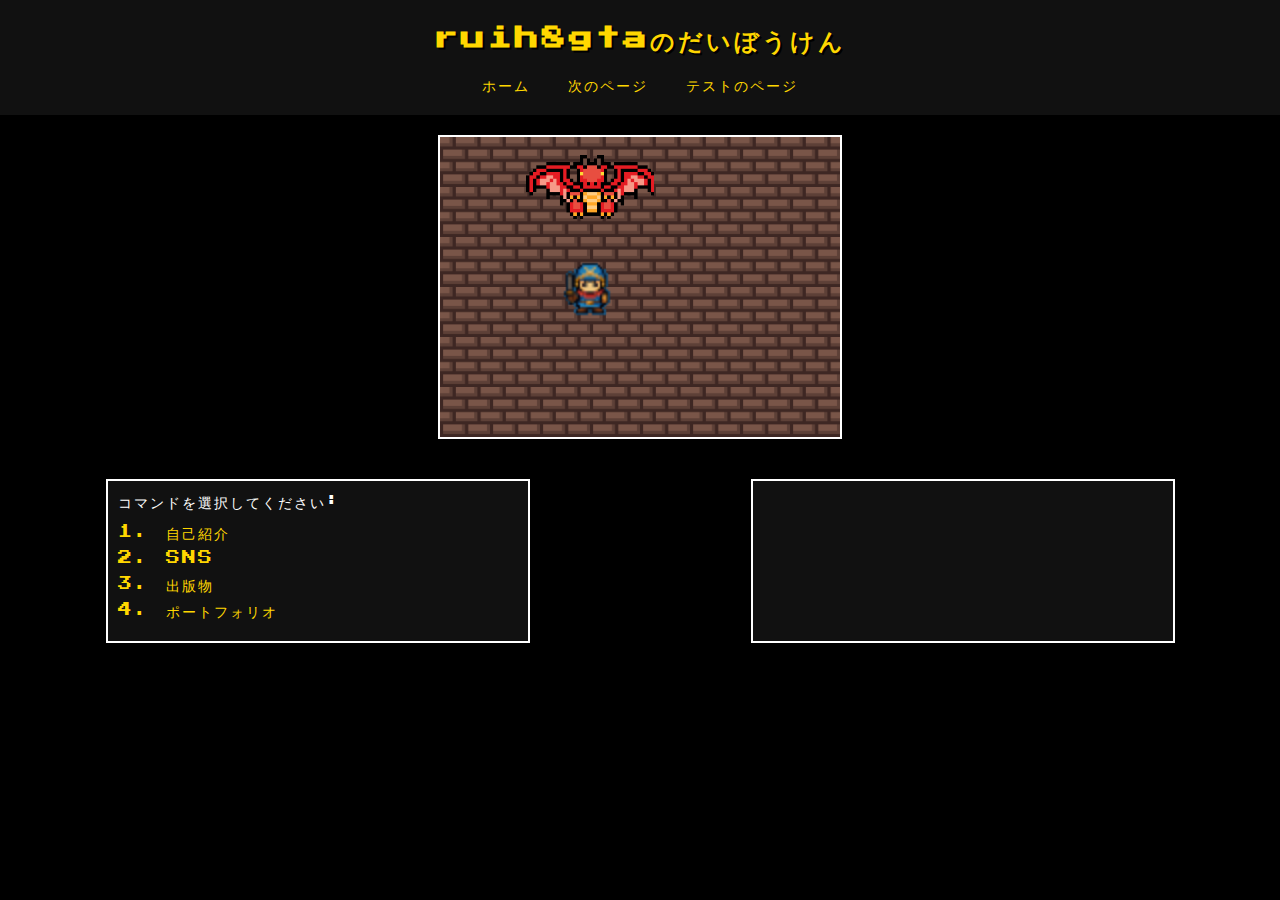
<file: index.html>
<!DOCTYPE html>
<html lang="ja">
<head>
    <meta charset="UTF-8">
    <meta name="viewport" content="width=device-width, initial-scale=1.0">
    <title>ruih8gtaのだいぼうけん</title>
    <link href="https://fonts.googleapis.com/css2?family=Press+Start+2P&display=swap" rel="stylesheet">
    <link rel="stylesheet" href="style.css"> <!-- 外部CSSを読み込み -->
</head>
<body>
    <div id="header-container">
    </div> <!-- ヘッダーを挿入するコンテナ -->
    <div class="game-area">
        <div class="character grid-position" id="character" data-grid-x="3" data-grid-y="3"></div>
        <div class="dragon grid-position" id="dragon" data-grid-x="3" data-grid-y="1"></div> <!-- ドラゴンを追加 -->
    </div>
    <!--
    <div id="cursor">
        <button id="up-btn">↑</button>
        <button id="left-btn">←</button>
        <button id="down-btn">↓</button>
        <button id="right-btn">→</button>
        <button id="a-btn">A</button>
    </div>
    -->
    <div style="display: flex; justify-content: center; gap: 10px;"> <!-- フレックスボックスで配置 -->
        <div class="command-area">
            <p>コマンドを選択してください:</p>
            <ul>
                <li><a href="#" data-command="1">1. 自己紹介</a></li>
                <li><a href="#" data-command="2">2. SNS</a></li>
                <li><a href="#" data-command="3">3. 出版物</a></li>
                <li><a href="#" data-command="4">4. ポートフォリオ</a></li>
            </ul>
        </div>
        <div id="content-area" class="content-area">
            <!-- コンテンツがここに表示されます -->
        </div>
    </div>
    <script>
        fetch("header.html") // ヘッダーのHTMLを取得
        .then((response) => response.text())
        .then((data) => document.querySelector("#header-container").innerHTML = data);
    </script> <!-- ヘッダーを読み込むJavaScript -->
    <script src="script.js"></script> <!-- 外部JavaScriptを読み込み -->
</body>
</html>
</file>
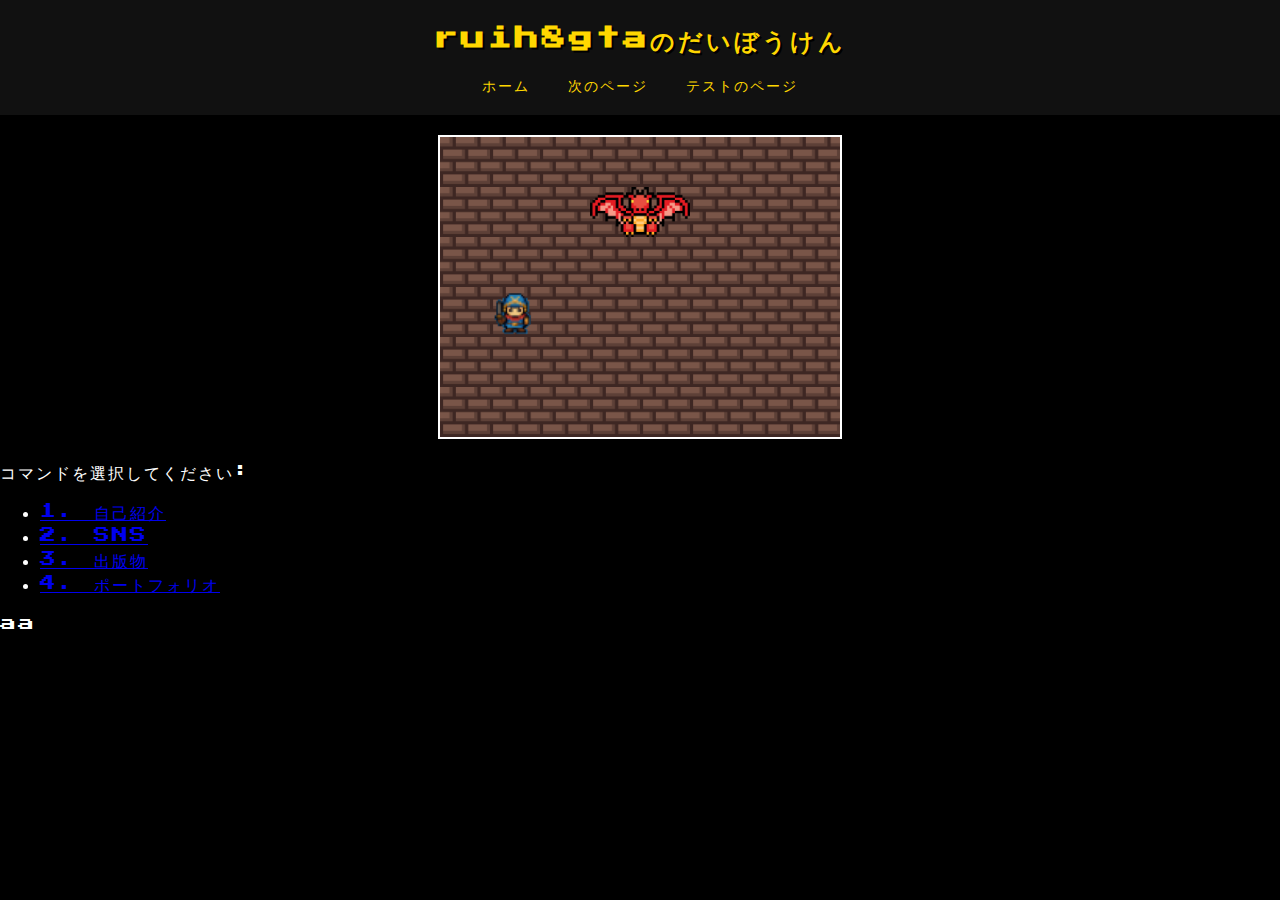
<file: test.html>
<!DOCTYPE html>
<html lang="ja">
<head>
    <meta charset="UTF-8">
    <meta name="viewport" content="width=device-width, initial-scale=1.0">
    <title>ruih8gtaのだいぼうけん</title>
    <link href="https://fonts.googleapis.com/css2?family=Press+Start+2P&display=swap" rel="stylesheet">
    <link rel="stylesheet" href="style.css"> <!-- 外部CSSを読み込み -->
    <style>
        /* Canvas specific styles */
        #gameCanvas {
            display: block;
            margin: 20px auto;
            background-color: #222;
            border: 2px solid #fff;
        }
        /* ...existing css code... */
    </style>
</head>
<body>
    <div id="header-container"> 
    </div> <!-- ヘッダーを挿入するコンテナ -->
    <canvas id="gameCanvas" width="400" height="300"></canvas>
        <div class="command-area2">
            <p>コマンドを選択してください:</p>
            <ul>
                <li><a href="#" data-command="1">1. 自己紹介</a></li>
                <li><a href="#" data-command="2">2. SNS</a></li>
                <li><a href="#" data-command="3">3. 出版物</a></li>
                <li><a href="#" data-command="4">4. ポートフォリオ</a></li>
            </ul>
        </div>
        <div id="content-area2" class="content-area2">
          aa
            <!-- コンテンツがここに表示されます -->
        </div>
    <script>
        fetch("header.html") // ヘッダーのHTMLを取得
        .then((response) => response.text())
        .then((data) => document.querySelector("#header-container").innerHTML = data);

        // Canvas game logic
        const canvas = document.getElementById('gameCanvas');
        const ctx = canvas.getContext('2d');
        const gridSize = 50;

        // Game state
        let playerX = 1;
        let playerY = 3;
        let dragonX = 3;
        let dragonY = 1;
        const dragonSize = 2; // ドラゴンは2グリッド分の大きさ

        // Function to move dragon randomly
        function moveDragon() {
            let newX = dragonX;
            let newY = dragonY;
            const maxX = Math.floor(canvas.width / gridSize) - dragonSize;
            const maxY = Math.floor(canvas.height / gridSize) - 1;

            // ランダムに方向を選択 (0: 上, 1: 下, 2: 左, 3: 右)
            const direction = Math.floor(Math.random() * 4);
            
            switch(direction) {
                case 0: if (newY > 0) newY--; break; // 上
                case 1: if (newY < maxY) newY++; break; // 下
                case 2: if (newX > 0) newX--; break; // 左
                case 3: if (newX < maxX) newX++; break; // 右
            }

            // プレイヤーとの衝突がない場合のみ移動
            if (!(newX <= playerX && playerX < newX + dragonSize && newY === playerY)) {
                dragonX = newX;
                dragonY = newY;
                render();
            }
        }

        // Start dragon movement
        setInterval(moveDragon, 2000);

        // Load images
        const playerImage = new Image();
        playerImage.src = 'asset/yusha.png';
        const dragonImage = new Image();
        dragonImage.src = 'asset/dragon.png';
        const backgroundImage = new Image();
        backgroundImage.src = 'asset/renga.png';

        function render() {
            ctx.clearRect(0, 0, canvas.width, canvas.height);

            // Draw background
            for(let y = 0; y < canvas.height; y += gridSize) {
                for(let x = 0; x < canvas.width; x += gridSize) {
                    ctx.drawImage(backgroundImage, x, y, gridSize, gridSize);
                }
            }

            // Draw dragon with double width
            ctx.drawImage(dragonImage, dragonX * gridSize, dragonY * gridSize, gridSize * dragonSize, gridSize);
            // Draw player
            ctx.drawImage(playerImage, playerX * gridSize, playerY * gridSize, gridSize, gridSize);
        }

        // Handle keyboard input
        document.addEventListener('keydown', (event) => {
            let newX = playerX;
            let newY = playerY;

            switch (event.key) {
                case 'ArrowUp': if (playerY > 0) newY--; break;
                case 'ArrowDown': if (playerY < 5) newY++; break;
                case 'ArrowLeft': if (playerX > 0) newX--; break;
                case 'ArrowRight': 
                    if (playerX < 7) {
                        newX++;
                    } else {
                        window.location.href = 'nextpage.html';
                        return;
                    }
                    break;
            }

            // Check collision with dragon (considering dragon size)
            if (!(newX >= dragonX && newX < dragonX + dragonSize && newY === dragonY)) {
                playerX = newX;
                playerY = newY;
                render();
            }
        });

        // Initial render
        Promise.all([
            new Promise(resolve => playerImage.onload = resolve),
            new Promise(resolve => dragonImage.onload = resolve),
            new Promise(resolve => backgroundImage.onload = resolve)
        ]).then(() => {
            render();
        });
        document.addEventListener("DOMContentLoaded", () => {
    // コンテンツエリアの要素を取得
    const contentArea = document.getElementById('content-area2');
    // コマンドリンクの要素を取得
    const commandLinks = document.querySelectorAll('.command-area2 a');

    commandLinks.forEach(link => {
        link.addEventListener('click', (event) => {
            event.preventDefault();
            const command = event.target.dataset.command;
            let content = '';

            switch (command) {
                case '1':
                    content = '職業：データサイエンティスト<br>スキル：Python<br>必殺技：合気道';
                    break;
                case '2':
                    content = 'SNS: <a href="https://twitter.com" target="_blank">Twitter</a>, <a href="https://instagram.com" target="_blank">Instagram</a>, <a href="https://linkedin.com" target="_blank">LinkedIn</a>';
                    break;
                case '3':
                    content = '出版物: 書籍タイトル1, 書籍タイトル2';
                    break;
                case '4':
                    content = 'ポートフォリオ: プロジェクト1, プロジェクト2';
                    break;
                default:
                    content = '指示を待っている。';
            }

            contentArea.innerHTML = content;
            contentArea.style.display = 'block';
        });
    });
});
    </script> <!-- ヘッダーを読み込むJavaScript -->
    <script src="script.js"></script> <!-- 外部JavaScriptを読み込み -->
</body>
</html>
</file>
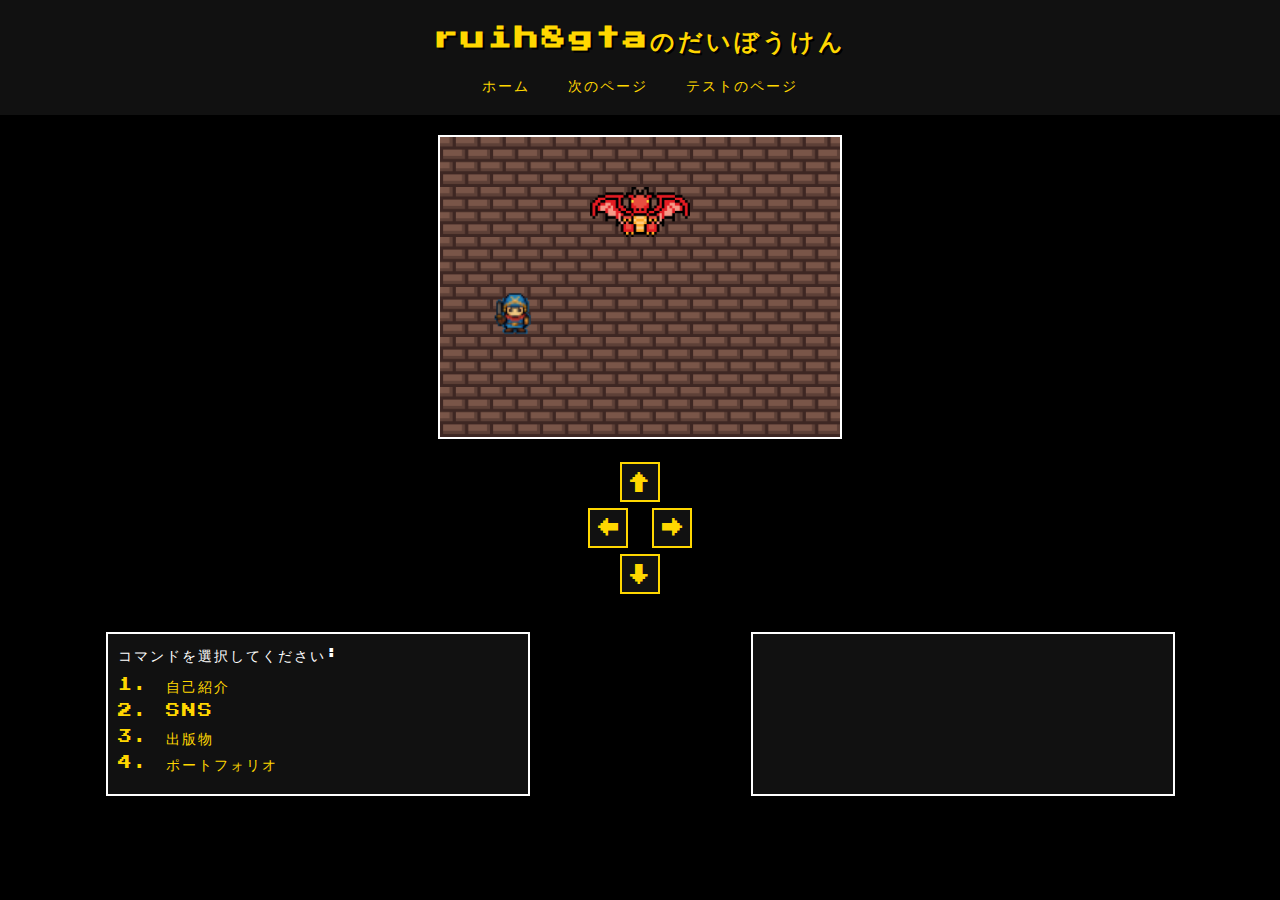
<file: test/test.html>
<!DOCTYPE html>
<html lang="ja">
<head>
    <meta charset="UTF-8">
    <meta name="viewport" content="width=device-width, initial-scale=1.0">
    <title>ruih8gtaのだいぼうけん</title>
    <link href="https://fonts.googleapis.com/css2?family=Press+Start+2P&display=swap" rel="stylesheet">
    <link rel="stylesheet" href="test_style.css"> <!-- 外部CSSを読み込み -->
    <style>
        /* Canvas specific styles */
        #gameCanvas {
            display: block;
            margin: 20px auto;
            background-color: #222;
            border: 2px solid #fff;
        }
        /* ...existing css code... */
    </style>
</head>
<body>
    <div id="header-container"> 
    </div> <!-- ヘッダーを挿入するコンテナ -->
    <canvas id="gameCanvas" width="400" height="300"></canvas>
    <div id="cursor">
        <button id="up">↑</button>
        <div>
            <button id="left">←</button>
            <button id="right">→</button>
        </div>
        <button id="down">↓</button>
    </div>
    <div style="display: flex; justify-content: center; gap: 10px;"> <!-- フレックスボックスで配置 -->
        <div class="command-area">
            <p>コマンドを選択してください:</p>
            <ul>
                <li><a href="#" data-command="1">1. 自己紹介</a></li>
                <li><a href="#" data-command="2">2. SNS</a></li>
                <li><a href="#" data-command="3">3. 出版物</a></li>
                <li><a href="#" data-command="4">4. ポートフォリオ</a></li>
            </ul>
        </div>
        <div id="content-area" class="content-area">
            <!-- コンテンツがここに表示されます -->
        </div>
    </div>
    <script src="test.js"></script> <!-- 外部JavaScriptを読み込み -->
    <script src="test2.js"></script> <!-- 外部JavaScriptを読み込み -->
    <script src="test_game.js"></script>
</body>
</html>
</file>
<file: style.css>
body {
    font-family: 'Press Start 2P', cursive; /* レトロなフォントを設定 */
    background-color: #000; /* 背景色を黒に設定 */
    color: #fff; /* テキストカラーを白に設定 */
    margin: 0; /* ページ全体の余白をなくす */
    padding: 0; /* ページ全体のパディングをなくす */
    /*overflow: hidden; /* スクロールバーを非表示にする */
    font-size: 16px; /* ドラクエ風の文字サイズを設定 */
    letter-spacing: 2px; /* 文字間隔を広げてドラクエ風に */
    line-height: 1.5; /* 行間を調整 */
}

h1 {
    color: #FFD700; /* ゴールドカラーを設定 */
    text-shadow: 2px 2px 0 #000; /* テキストに黒い影を追加 */
    text-align: center; /* テキストを中央揃えにする */
    margin-top: 10px; /* 上部に余白を追加 */
    font-size: 24px; /* 見出しの文字サイズを調整 */
    letter-spacing: 3px; /* 見出しの文字間隔を広げる */
    font-family: 'Press Start 2P', cursive; /* レトロなフォントを適用 */
}

.game-area {
    position: relative; /* 子要素の位置を基準にする */
    width: 400px; /* ゲームエリアの幅を設定 */
    height: 300px; /* ゲームエリアの高さを設定 */
    background-color: #222; /* 背景色を濃いグレーに設定 */
    background-image: url('asset/renga.png'); /* 背景画像を設定 */
    background-size: 50px 50px; /* グリッドサイズに合わせて背景画像を調整 */
    background-repeat: repeat; /* 画像を繰り返して敷き詰める */
    border: 2px solid #fff; /* 白い枠線を追加 */
    margin: 20px auto; /* 上下に余白を追加し、中央揃えにする */
    overflow: hidden; /* 子要素がはみ出さないようにする */
}

.grid-position {
    position: absolute; /* 親要素を基準に絶対位置を設定 */
    width: 50px; /* グリッドサイズに合わせる */
    height: 50px; /* グリッドサイズに合わせる */
    background-size: cover; /* 背景画像を要素全体に拡大縮小して表示 */
}

[data-grid-x][data-grid-y] {
    left: calc(var(--grid-x) * 50px); /* X座標をグリッド単位で計算 */
    top: calc(var(--grid-y) * 50px); /* Y座標をグリッド単位で計算 */
}

.character {
    position: absolute; /* 親要素を基準に絶対位置を設定 */
    width: 64px; /* キャラクターの幅を設定 */
    height: 64px; /* キャラクターの高さを設定 */
    background-image: url('asset/yusha.png'); /* キャラクター画像を指定 */
    background-size: cover; /* 画像を要素全体に拡大縮小して表示 */
    top: 50%; /* 親要素の高さの50%の位置に配置 */
    left: 50%; /* 親要素の幅の50%の位置に配置 */
    transform: translate(-50%, -50%); /* 中心に配置するために位置を調整 */
}

.dragon {
    position: absolute; /* 親要素を基準に絶対位置を設定 */
    width: 128px; /* ドラゴンの幅を設定 */
    height: 64px; /* ドラゴンの高さを設定 */
    background-image: url('asset/dragon.png'); /* ドラゴン画像を指定 */
    background-size: cover; /* 画像を要素全体に拡大縮小して表示 */
    top: 50%; /* 親要素の高さの50%の位置に配置 */
    left: 50%; /* 親要素の幅の50%の位置に配置 */
    transform: translate(-50%, -50%); /* 中心に配置するために位置を調整 */
}

.command-area {
    width: 400px; /* ゲームエリアと同じ幅 */
    margin: 20px auto; /* 中央揃え */
    padding: 10px;
    background-color: #111; /* 背景色を濃い黒に設定 */
    border: 2px solid #fff; /* 白い枠線を追加 */
    color: #fff; /* テキストカラーを白に設定 */
    font-family: 'Press Start 2P', cursive; /* レトロなフォントを適用 */
    font-size: 14px; /* フォントサイズを調整 */
}

.command-area p {
    margin: 0 0 10px 0; /* 下部に余白を追加 */
}

.command-area ul {
    list-style: none; /* リストのマーカーを削除 */
    padding: 0; /* パディングを削除 */
    margin: 0 0 10px 0; /* 下部に余白を追加 */
}

.command-area li {
    margin-bottom: 5px; /* 各リスト項目の間に余白を追加 */
}

.command-area a {
    color: #FFD700; /* ゴールドカラーを設定 */
    text-decoration: none; /* 下線を削除 */
    font-family: 'Press Start 2P', cursive; /* レトロなフォントを適用 */
    font-size: 14px; /* フォントサイズを調整 */
    cursor: pointer; /* カーソルをポインターに変更 */
}

.command-area a:hover {
    text-decoration: underline; /* ホバー時に下線を表示 */
}

.content-area {
    width: 400px; /* ゲームエリアと同じ幅 */
    margin: 20px auto; /* 中央揃え */
    padding: 10px;
    background-color: #111; /* command-areaと同じ背景色 */
    border: 2px solid #fff; /* command-areaと同じ枠線 */
    color: #fff; /* command-areaと同じテキストカラー */
    font-family: 'Press Start 2P', cursive; /* command-areaと同じフォント */
    font-size: 14px; /* command-areaと同じフォントサイズ */
}

#command-input {
    width: calc(100% - 80px); /* ボタンを考慮した幅 */
    padding: 5px;
    font-family: 'Press Start 2P', cursive; /* レトロなフォントを適用 */
    font-size: 14px; /* フォントサイズを調整 */
    margin-right: 10px; /* ボタンとの間に余白を追加 */
}

#execute-command {
    padding: 5px 10px;
    font-family: 'Press Start 2P', cursive; /* レトロなフォントを適用 */
    font-size: 14px; /* フォントサイズを調整 */
    cursor: pointer; /* カーソルをポインターに変更 */
}

.site-header {
    background-color: #111;
    color: #FFD700;
    padding: 20px;
    text-align: center;
    margin-bottom: 20px;
}

.site-header h1 {
    margin: 0 0 15px 0;
}

.site-header nav a {
    color: #FFD700;
    text-decoration: none;
    margin: 0 10px;
    font-size: 14px;
}

.site-header nav a:hover {
    text-decoration: underline;
}

/* ここからカーソルのスタイル */
#cursor {
    display: flex;
    flex-direction: column;
    align-items: center;
    margin: 15px; /* 20pxから15pxに変更 */
}

#cursor button {
    width: 40px;  /* 50pxから40pxに変更 */
    height: 40px; /* 50pxから40pxに変更 */
    margin: 3px;  /* 5pxから3pxに変更 */
    font-size: 20px; /* 24pxから20pxに変更 */
    font-family: 'Press Start 2P', cursive;
    background-color: #111;
    color: #FFD700;
    border: 2px solid #FFD700;
    cursor: pointer;
}

#cursor button:hover {
    background-color: #333;
}

#cursor button:active {
    background-color: #444;
}
</file>
<file: test/test_style.css>
body {
    font-family: 'Press Start 2P', cursive; /* レトロなフォントを設定 */
    background-color: #000; /* 背景色を黒に設定 */
    color: #fff; /* テキストカラーを白に設定 */
    margin: 0; /* ページ全体の余白をなくす */
    padding: 0; /* ページ全体のパディングをなくす */
    overflow: hidden; /* スクロールバーを非表示にする */
    font-size: 16px; /* ドラクエ風の文字サイズを設定 */
    letter-spacing: 2px; /* 文字間隔を広げてドラクエ風に */
    line-height: 1.5; /* 行間を調整 */
}

h1 {
    color: #FFD700; /* ゴールドカラーを設定 */
    text-shadow: 2px 2px 0 #000; /* テキストに黒い影を追加 */
    text-align: center; /* テキストを中央揃えにする */
    margin-top: 10px; /* 上部に余白を追加 */
    font-size: 24px; /* 見出しの文字サイズを調整 */
    letter-spacing: 3px; /* 見出しの文字間隔を広げる */
    font-family: 'Press Start 2P', cursive; /* レトロなフォントを適用 */
}


.grid-position {
    position: absolute; /* 親要素を基準に絶対位置を設定 */
    width: 50px; /* グリッドサイズに合わせる */
    height: 50px; /* グリッドサイズに合わせる */
    background-size: cover; /* 背景画像を要素全体に拡大縮小して表示 */
}

[data-grid-x][data-grid-y] {
    left: calc(var(--grid-x) * 50px); /* X座標をグリッド単位で計算 */
    top: calc(var(--grid-y) * 50px); /* Y座標をグリッド単位で計算 */
}

.command-area {
    width: 400px; /* ゲームエリアと同じ幅 */
    margin: 20px auto; /* 中央揃え */
    padding: 10px;
    background-color: #111; /* 背景色を濃い黒に設定 */
    border: 2px solid #fff; /* 白い枠線を追加 */
    color: #fff; /* テキストカラーを白に設定 */
    font-family: 'Press Start 2P', cursive; /* レトロなフォントを適用 */
    font-size: 14px; /* フォントサイズを調整 */
}

.command-area p {
    margin: 0 0 10px 0; /* 下部に余白を追加 */
}

.command-area ul {
    list-style: none; /* リストのマーカーを削除 */
    padding: 0; /* パディングを削除 */
    margin: 0 0 10px 0; /* 下部に余白を追加 */
}

.command-area li {
    margin-bottom: 5px; /* 各リスト項目の間に余白を追加 */
}

.command-area a {
    color: #FFD700; /* ゴールドカラーを設定 */
    text-decoration: none; /* 下線を削除 */
    font-family: 'Press Start 2P', cursive; /* レトロなフォントを適用 */
    font-size: 14px; /* フォントサイズを調整 */
    cursor: pointer; /* カーソルをポインターに変更 */
}

.command-area a:hover {
    text-decoration: underline; /* ホバー時に下線を表示 */
}

.content-area {
    width: 400px; /* ゲームエリアと同じ幅 */
    margin: 20px auto; /* 中央揃え */
    padding: 10px;
    background-color: #111; /* command-areaと同じ背景色 */
    border: 2px solid #fff; /* command-areaと同じ枠線 */
    color: #fff; /* command-areaと同じテキストカラー */
    font-family: 'Press Start 2P', cursive; /* command-areaと同じフォント */
    font-size: 14px; /* command-areaと同じフォントサイズ */
}

#command-input {
    width: calc(100% - 80px); /* ボタンを考慮した幅 */
    padding: 5px;
    font-family: 'Press Start 2P', cursive; /* レトロなフォントを適用 */
    font-size: 14px; /* フォントサイズを調整 */
    margin-right: 10px; /* ボタンとの間に余白を追加 */
}

#execute-command {
    padding: 5px 10px;
    font-family: 'Press Start 2P', cursive; /* レトロなフォントを適用 */
    font-size: 14px; /* フォントサイズを調整 */
    cursor: pointer; /* カーソルをポインターに変更 */
}

.site-header {
    background-color: #111;
    color: #FFD700;
    padding: 20px;
    text-align: center;
    margin-bottom: 20px;
}

.site-header h1 {
    margin: 0 0 15px 0;
}

.site-header nav a {
    color: #FFD700;
    text-decoration: none;
    margin: 0 10px;
    font-size: 14px;
}

.site-header nav a:hover {
    text-decoration: underline;
}

#cursor {
    display: flex;
    flex-direction: column;
    align-items: center;
    margin: 15px; /* 20pxから15pxに変更 */
}

#cursor button {
    width: 40px;  /* 50pxから40pxに変更 */
    height: 40px; /* 50pxから40pxに変更 */
    margin: 3px;  /* 5pxから3pxに変更 */
    font-size: 20px; /* 24pxから20pxに変更 */
    font-family: 'Press Start 2P', cursive;
    background-color: #111;
    color: #FFD700;
    border: 2px solid #FFD700;
    cursor: pointer;
}

#cursor button:hover {
    background-color: #333;
}

#cursor button:active {
    background-color: #444;
}

#a-button {
    width: 50px;
    height: 50px;
    margin-top: 10px;
    font-size: 24px;
    font-family: 'Press Start 2P', cursive;
    background-color: #111;
    color: #FFD700;
    border: 2px solid #FFD700;
    border-radius: 50%; /* 円形のボタンにする */
    cursor: pointer;
}

#a-button:hover {
    background-color: #333;
}

#a-button:active {
    background-color: #444;
}
</file>
